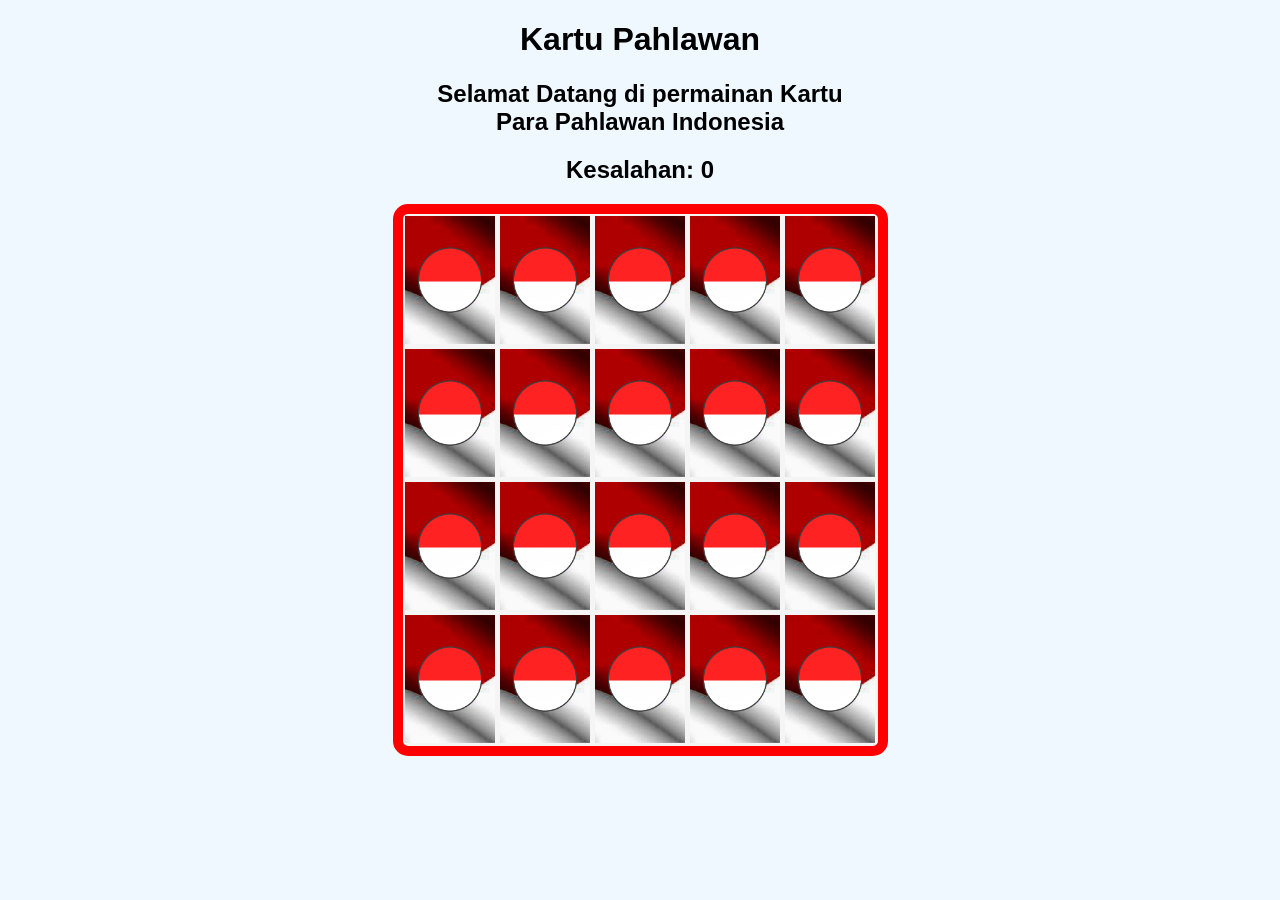
<file: index.html>
<!DOCTYPE html>
<html>
    <head>
        <meta charset="UTF-8">
        <meta name="viewport" content="width=device-width, initial-scale=1.0">
        <title>Kartu Pahlawan</title>
        <link rel="stylesheet" href="cards.css">
        <script src="cards.js"></script>
    </head>

    <body>
        <h1>Kartu Pahlawan</h1>
        <h2>Selamat Datang di permainan Kartu <br>Para Pahlawan Indonesia</h2>
        <h2>Kesalahan: <span id="errors">0</span></h2>
        <div id="board">
        </div>
    </body>
</html>
</file>
<file: cards.css>
body {
    background-color: aliceblue;
    background-size: cover;
    font-family: Arial, Helvetica, sans-serif;
    text-align: center;
}

#board {
    height: 532px;
    width: 475px;
    margin: 0 auto;
    display: flex;
    flex-wrap: wrap;
    background-color: whitesmoke;
    border: 10px solid rgb(255, 0, 0);
    border-radius: 15px;
}

.card {
    height: 128px;
    width: 90px;
    margin: 2.5px;
}
</file>
